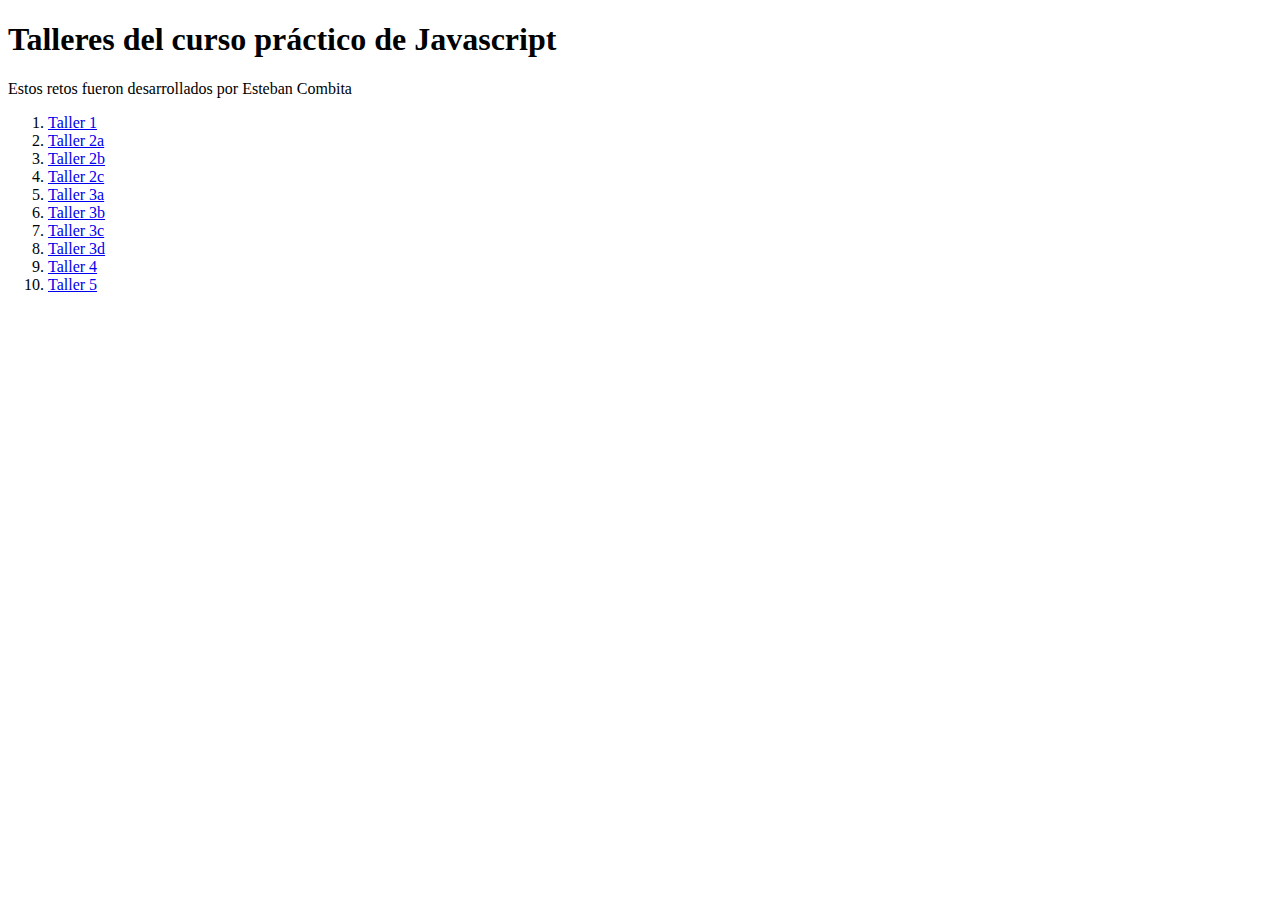
<file: index.html>
<!DOCTYPE html>
<html lang="en">
<head>
    <meta charset="UTF-8">
    <meta http-equiv="X-UA-Compatible" content="IE=edge">
    <meta name="viewport" content="width=device-width, initial-scale=1.0">
    <title>Home | Curso práctico de Javascript</title>
</head>
<body>
    <header>
        <h1>Talleres del curso práctico de Javascript</h1>
        <p>Estos retos fueron desarrollados por Esteban Combita</p>
    </header>
    <section>
        <nav>
           <ol>
               <li>
                   <a href="./Figuras/figuras.html">Taller 1</a>
               </li>

               <li>
                <a href="./Descuentos/Descuentos/descuentos.html">Taller 2a</a>
               </li>

                <li>
                <a href="./Descuentos/Descuento_con_cup/">Taller 2b</a>
                </li>

                <li>
                    <a href="./Descuentos/Descuento_con_cup_V2/">Taller 2c</a>
                </li>

                <li>
                    <a href="./estadística/promedio/promedio.html">Taller 3a</a>
                </li>

                <li>
                    <a href="./estadística/mediana/mediana.html">Taller 3b</a>
                </li>

                <li>
                    <a href="./estadística/moda/moda.html">Taller 3c</a>
                </li>

                <li>
                    <a href="./estadística/media cuádratica/">Taller 3d</a>
                </li>

                <li>
                    <a href="./estadística/análisis_salarial/salarios.html">Taller 4</a>
                </li>

                <li>
                    <a href="./Simulador_credito_hipotecario/Simulador_cr-dito_hipoteca/index.html">Taller 5</a>
                </li>
           </ol> 
        </nav>
    </section>
    
</body>
</html>
</file>
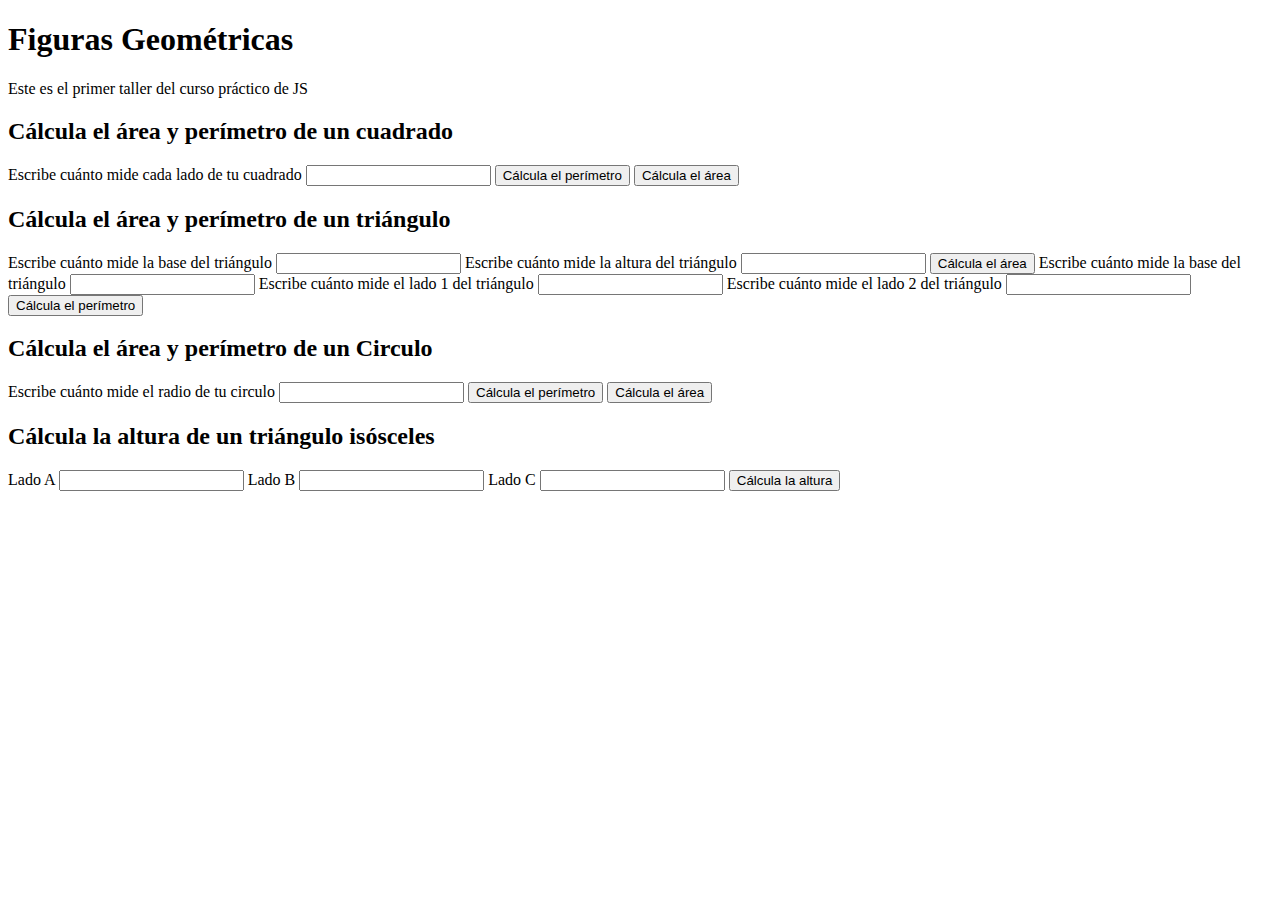
<file: Figuras/figuras.html>
<!DOCTYPE html>
<html lang="en">
<head>
    <meta charset="UTF-8">
    <meta http-equiv="X-UA-Compatible" content="IE=edge">
    <meta name="viewport" content="width=device-width, initial-scale=1.0">
    <title>Figuras geométricas | curso prático en Platzi de Javascript</title>
</head>
<body>
    <header>
     <h1>Figuras Geométricas</h1>
     <p>Este es el primer taller del curso práctico de JS</p>
    </header>
    <section>
        <h2>Cálcula el área y perímetro de un cuadrado</h2>
        <form action="">
            <label for="InputCuadrado">
                Escribe cuánto mide cada lado de tu cuadrado
            </label>
            <input id="InputCuadrado" type="number">
            <button type="button" onclick="calcularPerimetroCuadrado()">Cálcula el perímetro</button>
            <button type="button" onclick="calcularAreaCuadrado()">Cálcula el área</button>
        </form>
    </section>
    <section>
        <h2>Cálcula el área y perímetro de un triángulo</h2>
        <form action="">
            <label for="InputBaseTriangulo">
                Escribe cuánto mide la base del triángulo
            </label>
            <input id="InputBaseTriangulo" type="number">
            <label for="InputAlturaTriangulo">
                Escribe cuánto mide la altura del triángulo
            </label>
            <input id="InputAlturaTriangulo" type="number">
            <button type="button" onclick="calcularAreaTriangulo()">Cálcula el área</button>

            <label for="InputBasTriangulo">
                Escribe cuánto mide la base del triángulo
            </label>
            <input id="InputBasTriangulo" type="number">
            <label for="InputLado1Triangulo">
                Escribe cuánto mide el lado 1 del triángulo
            </label>
            <input id="InputLado1Triangulo" type="number">
            <label for="InputLado2Triangulo">
                Escribe cuánto mide el lado 2 del triángulo
            </label>
            <input id="InputLado2Triangulo" type="number">
            <button type="button" onclick="calcularPerimetroTriangulo()">Cálcula el perímetro</button>
            
        </form> 
    </section>
    <section>
        <h2>Cálcula el área y perímetro de un Circulo</h2>
        <form action="">
            <label for="InputCirculo">
                Escribe cuánto mide el radio de tu circulo
            </label>
            <input id="InputCirculo" type="number">
            <button type="button" onclick="calcularPerimetroCirculo()">Cálcula el perímetro</button>
            <button type="button" onclick="calcularAreaCirculo()">Cálcula el área</button>
        </form>
    </section>
    <section>
        <h2>Cálcula la altura de un triángulo isósceles</h2>
        <form action="">
            <label for="InputLadoA">
                Lado A
            </label>
            <input id="InputLadoA" type="number">
            <label for="InputLadoB">
                Lado B
            </label>
            <input id="InputLadoB" type="number">
            <label for="InputLadoC">
                Lado C
            </label>
            <input id="InputLadoC" type="number">
            <button type="button" onclick="calcularAlturaTriangulo()">Cálcula la altura</button>
            
        </form>
    </section>
    <script src="./figuras.js"></script>
    
</body>
</html>
</file>
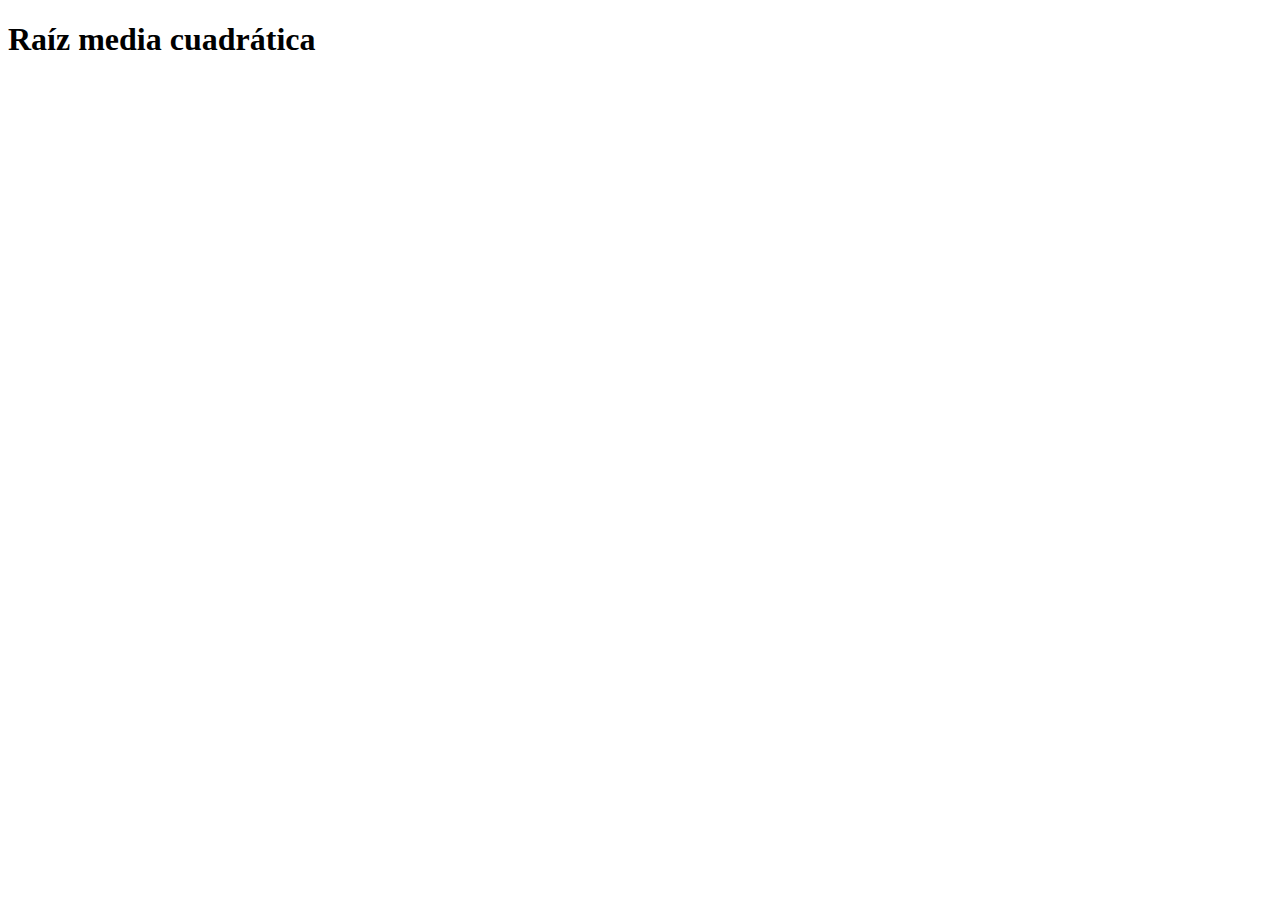
<file: estadística/media cuádratica/rms.html>
<!DOCTYPE html>
<html lang="en">
<head>
    <meta charset="UTF-8">
    <meta http-equiv="X-UA-Compatible" content="IE=edge">
    <meta name="viewport" content="width=device-width, initial-scale=1.0">
    <title>Raiz media cuadrática</title>
</head>
<body>
    <h1>Raíz media cuadrática</h1>
    <script src="./rms.js"></script>
</body>
</html>
</file>
